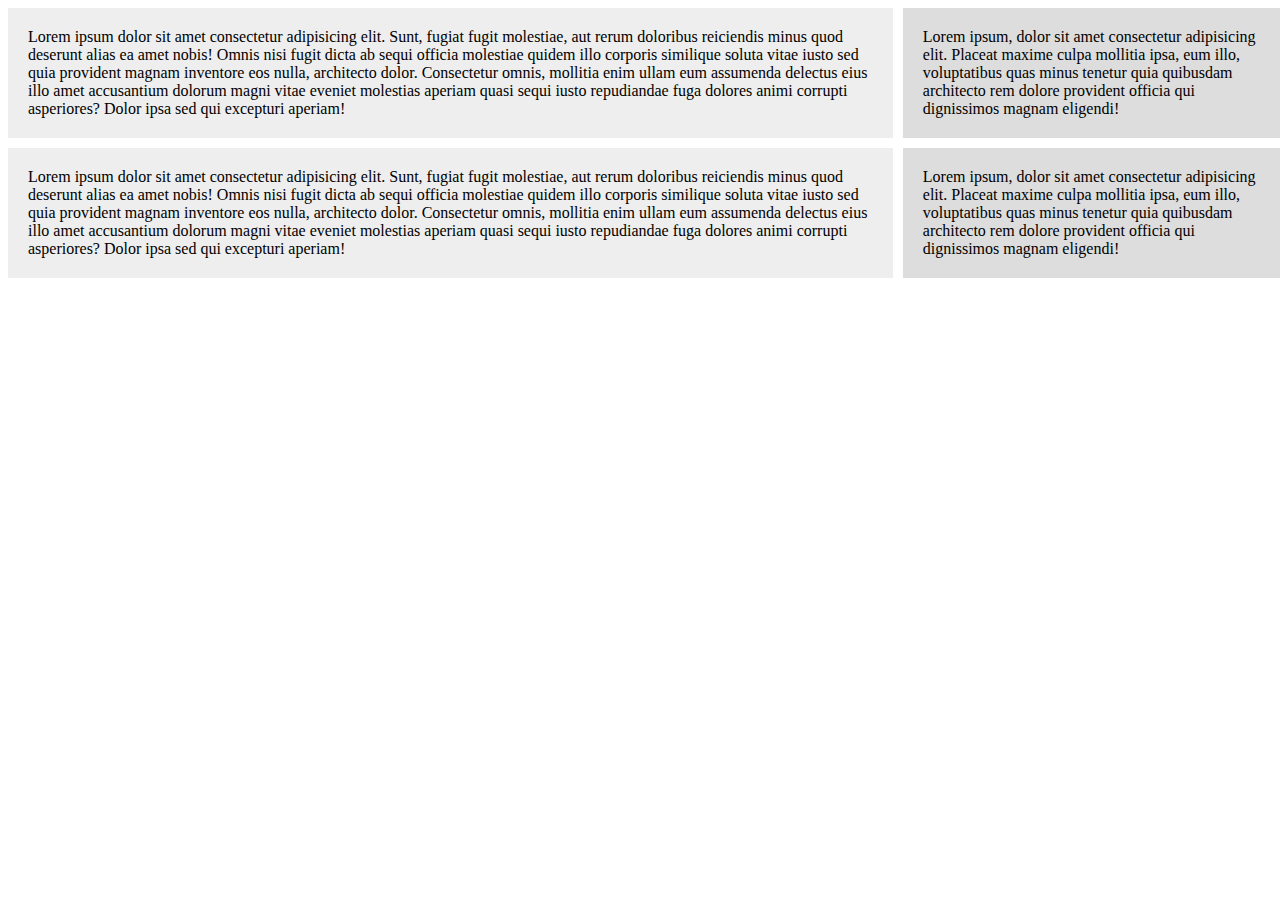
<file: index.html>
<!DOCTYPE html>
<html lang="en">
<head>
    <meta charset="UTF-8">
    <meta name="viewport" content="width=device-width, initial-scale=1.0">
    <title>CSS Grid</title>
    <link rel="stylesheet" href="styles/style.css">
</head>
<body>
    <div class="wrapper">
        <div>Lorem ipsum dolor sit amet consectetur adipisicing elit. Sunt, fugiat fugit molestiae, aut rerum doloribus reiciendis minus quod deserunt alias ea amet nobis! Omnis nisi fugit dicta ab sequi officia molestiae quidem illo corporis similique soluta vitae iusto sed quia provident magnam inventore eos nulla, architecto dolor. Consectetur omnis, mollitia enim ullam eum assumenda delectus eius illo amet accusantium dolorum magni vitae eveniet molestias aperiam quasi sequi iusto repudiandae fuga dolores animi corrupti asperiores? Dolor ipsa sed qui excepturi aperiam!</div>
        <div>Lorem ipsum, dolor sit amet consectetur adipisicing elit. Placeat maxime culpa mollitia ipsa, eum illo, voluptatibus quas minus tenetur quia quibusdam architecto rem dolore provident officia qui dignissimos magnam eligendi!</div>

        <div>Lorem ipsum dolor sit amet consectetur adipisicing elit. Sunt, fugiat fugit molestiae, aut rerum doloribus reiciendis minus quod deserunt alias ea amet nobis! Omnis nisi fugit dicta ab sequi officia molestiae quidem illo corporis similique soluta vitae iusto sed quia provident magnam inventore eos nulla, architecto dolor. Consectetur omnis, mollitia enim ullam eum assumenda delectus eius illo amet accusantium dolorum magni vitae eveniet molestias aperiam quasi sequi iusto repudiandae fuga dolores animi corrupti asperiores? Dolor ipsa sed qui excepturi aperiam!</div>
        <div>Lorem ipsum, dolor sit amet consectetur adipisicing elit. Placeat maxime culpa mollitia ipsa, eum illo, voluptatibus quas minus tenetur quia quibusdam architecto rem dolore provident officia qui dignissimos magnam eligendi!</div>
    </div>
</body>
</html>
</file>
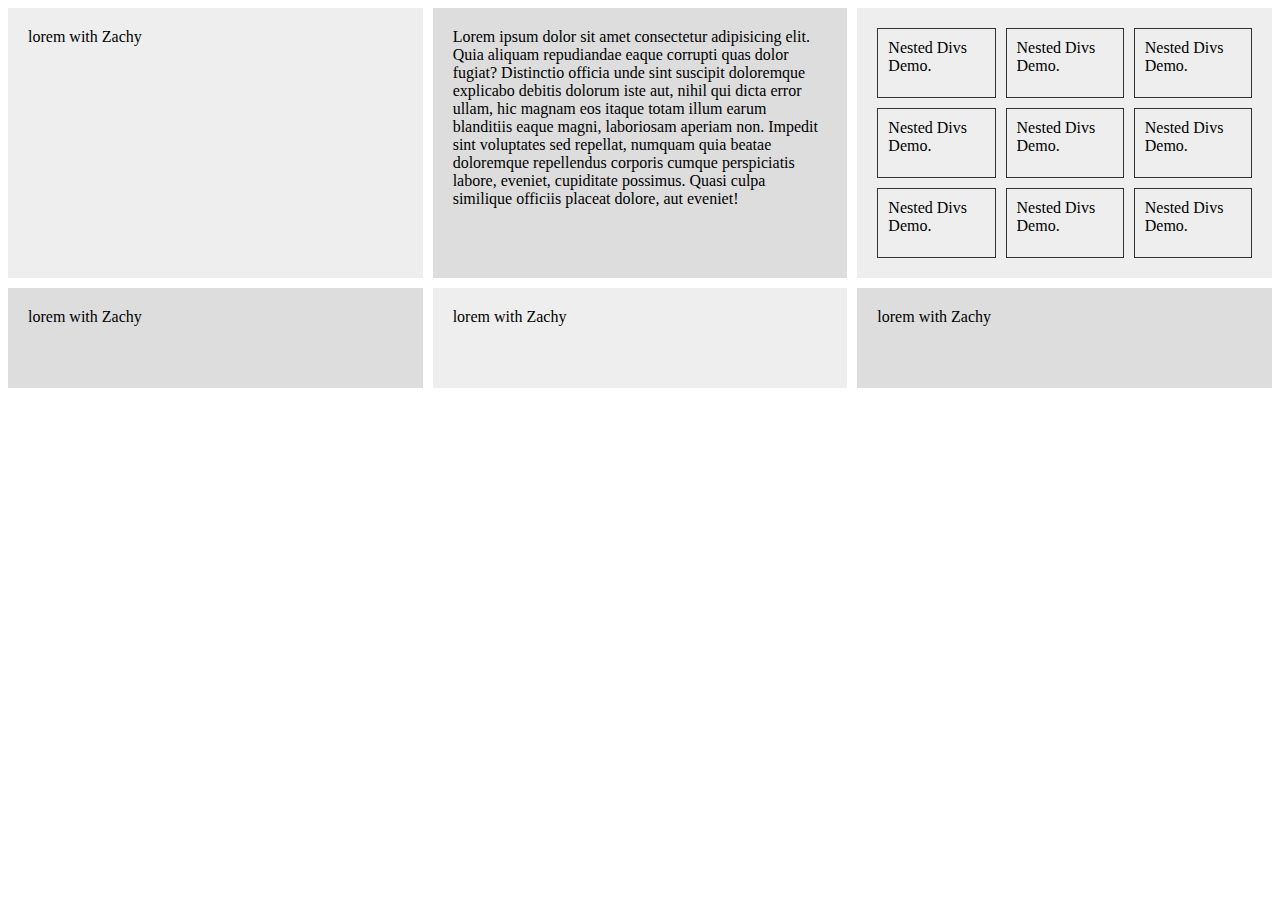
<file: index2.html>
<!DOCTYPE html>
<html lang="en">
<head>
    <meta charset="UTF-8">
    <meta name="viewport" content="width=device-width, initial-scale=1.0">
    <title>CSS Grid</title>
</head>
<style>
    .wrapper{
        display: grid;
        /* grid-template-columns:1fr 1fr 1fr; */
        grid-template-columns: repeat(3,1fr);
        grid-gap: 10px;
        /* grid-auto-rows: 100px; */
        grid-auto-rows: minmax(100px,auto)
    }
    .wrapper > div{
        background-color:#eee;
        padding: 20px;
    }
    .wrapper > div:nth-child(even) {
        background: #ddd;
    }
    .nested{
        display: grid;
        grid-template-columns: repeat(3,1fr);
        grid-auto-rows: minmax(70px,auto);   
        grid-gap: 10px;
    }
    .nested > div{
        border: 1px solid #333;
        padding: 10px;
    }
</style>
<body>
    <div class="wrapper">
        <div>lorem with Zachy</div>
        <div>Lorem ipsum dolor sit amet consectetur adipisicing elit. Quia aliquam repudiandae eaque corrupti quas dolor fugiat? Distinctio officia unde sint suscipit doloremque explicabo debitis dolorum iste aut, nihil qui dicta error ullam, hic magnam eos itaque totam illum earum blanditiis eaque magni, laboriosam aperiam non. Impedit sint voluptates sed repellat, numquam quia beatae doloremque repellendus corporis cumque perspiciatis labore, eveniet, cupiditate possimus. Quasi culpa similique officiis placeat dolore, aut eveniet!</div>
        <div>
            <div class="nested">
                <div>Nested Divs Demo.</div>
                <div>Nested Divs Demo.</div>
                <div>Nested Divs Demo.</div>
                <div>Nested Divs Demo.</div>
                <div>Nested Divs Demo.</div>
                <div>Nested Divs Demo.</div>
                <div>Nested Divs Demo.</div>
                <div>Nested Divs Demo.</div>
                <div>Nested Divs Demo.</div>
            </div>
        </div>
        <div>lorem with Zachy</div>
        <div>lorem with Zachy</div>
        <div>lorem with Zachy</div>
    </div>
</body>
</html>
</file>
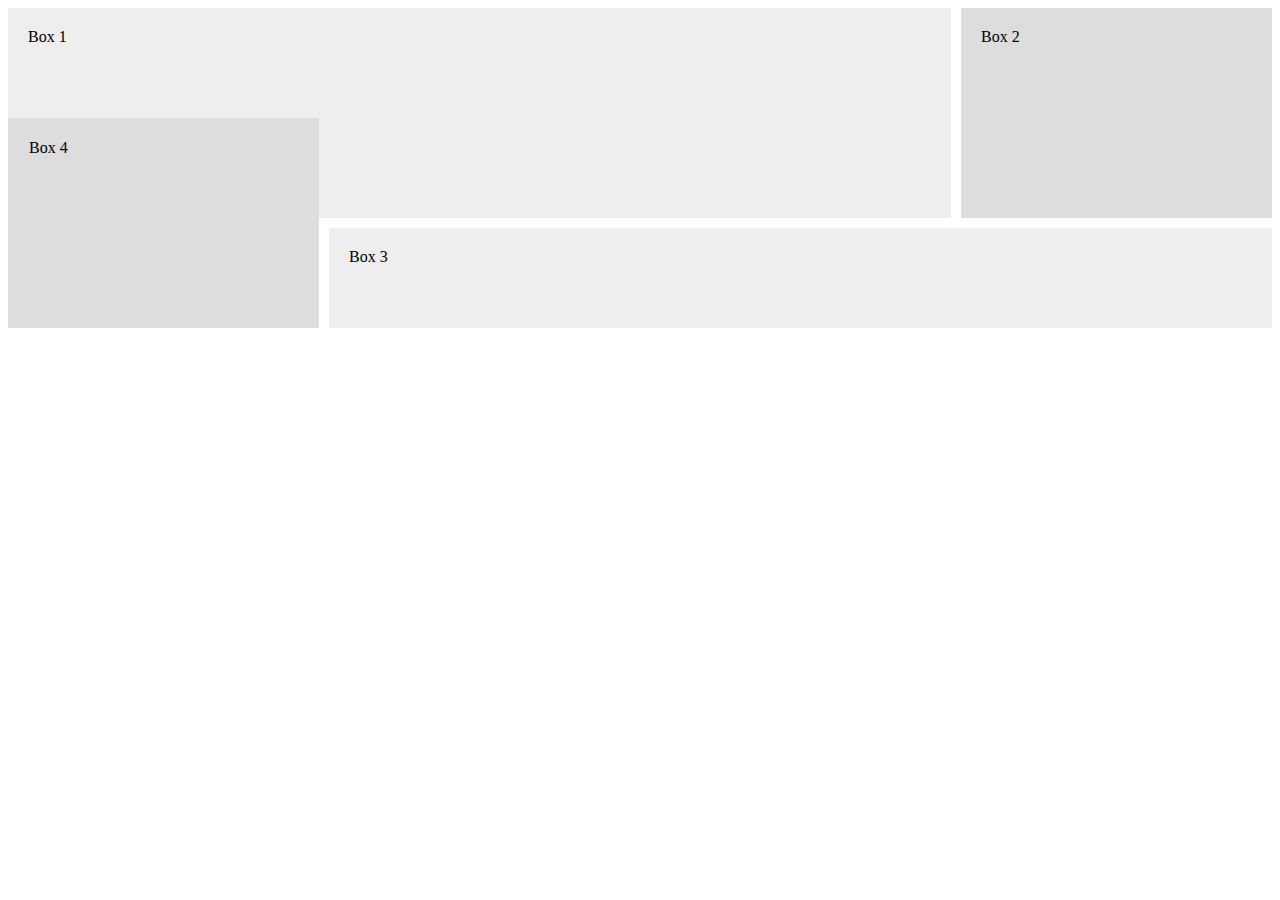
<file: index3.html>
<!DOCTYPE html>
<html lang="en">
<head>
    <meta charset="UTF-8">
    <meta name="viewport" content="width=device-width, initial-scale=1.0">
    <title>CSS Grid</title>
</head>
<style>
    .wrapper{
        display: grid;
        grid-template-columns: 1fr 2fr 1fr;
        grid-auto-rows: minmax(100px,auto);
        grid-gap: 10px;
        justify-items: stretch; 
        align-items: stretch;
    }
    .wrapper > div{
        background-color:#eee;
        padding: 20px;
    }
    .wrapper > div:nth-child(even) {
        background: #ddd;
    }
    .box1{
        /* align-self: start; */
        grid-column: 1/3;
        grid-row: 1/3;
    }
    .box2{
        /* align-self: end; */
        grid-column: 3;
        grid-row: 1/3;
    }
    .box3{
        /* justify-self: end; */
        grid-column: 2/4;
        grid-row: 3;
    }
    .box4{
        grid-column: 1;
        grid-row: 2/4;
        border: 1px solid #ddd;

    }
</style>
<body>
    <div class="wrapper">
        <div class="box box1">Box 1</div>
        <div class="box box2">Box 2</div>
        <div class="box box3">Box 3</div>
        <div class="box box4">Box 4</div>
    </div>
</body>
</html>
</file>
<file: styles/style.css>
.wrapper {
    display:grid;
    grid-template-columns: 70% 30%;
    /* grid-column-gap: 10px;
    grid-row-gap: 10px; */
    grid-gap: 10px;
}
.wrapper>div{
    background-color:#eee;
    padding: 20px;
}
.wrapper>div:nth-child(even) {
    background: #ddd;
}
</file>
